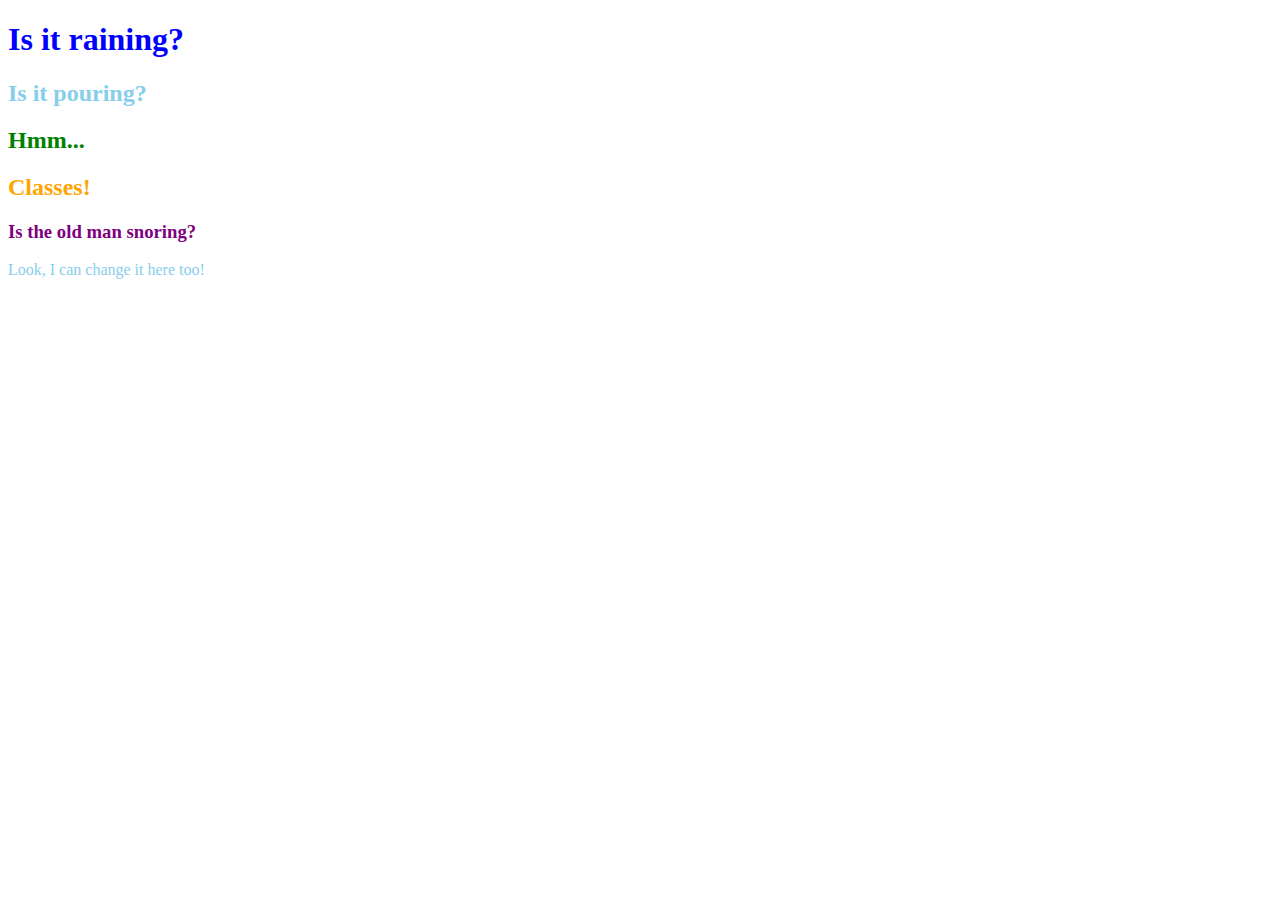
<file: class4/index.html>
<!DOCTYPE html>
<html>

<head>
  <title>Initial CSS Practice</title>
  <style>
  h2, p{color:SkyBlue;}    /* Default */
  #thisline{color:green;}  /* id */
  .second{color:orange;}   /* Class */
  </style>


  <link href = "stylesheet.css"
  rel = "stylesheet"
  type = "text/css" />

</head>
<body>

  <h1 style = "color:blue">Is it raining?</h1>
  <h2>Is it pouring?</h2>
  <h2 id = "thisline">Hmm...</h2>
  <h2 class = "second">Classes!</h2>
  <h3>Is the old man snoring?</h3>
  <p>Look, I can change it here too!</p>

</body>

</html>
</file>
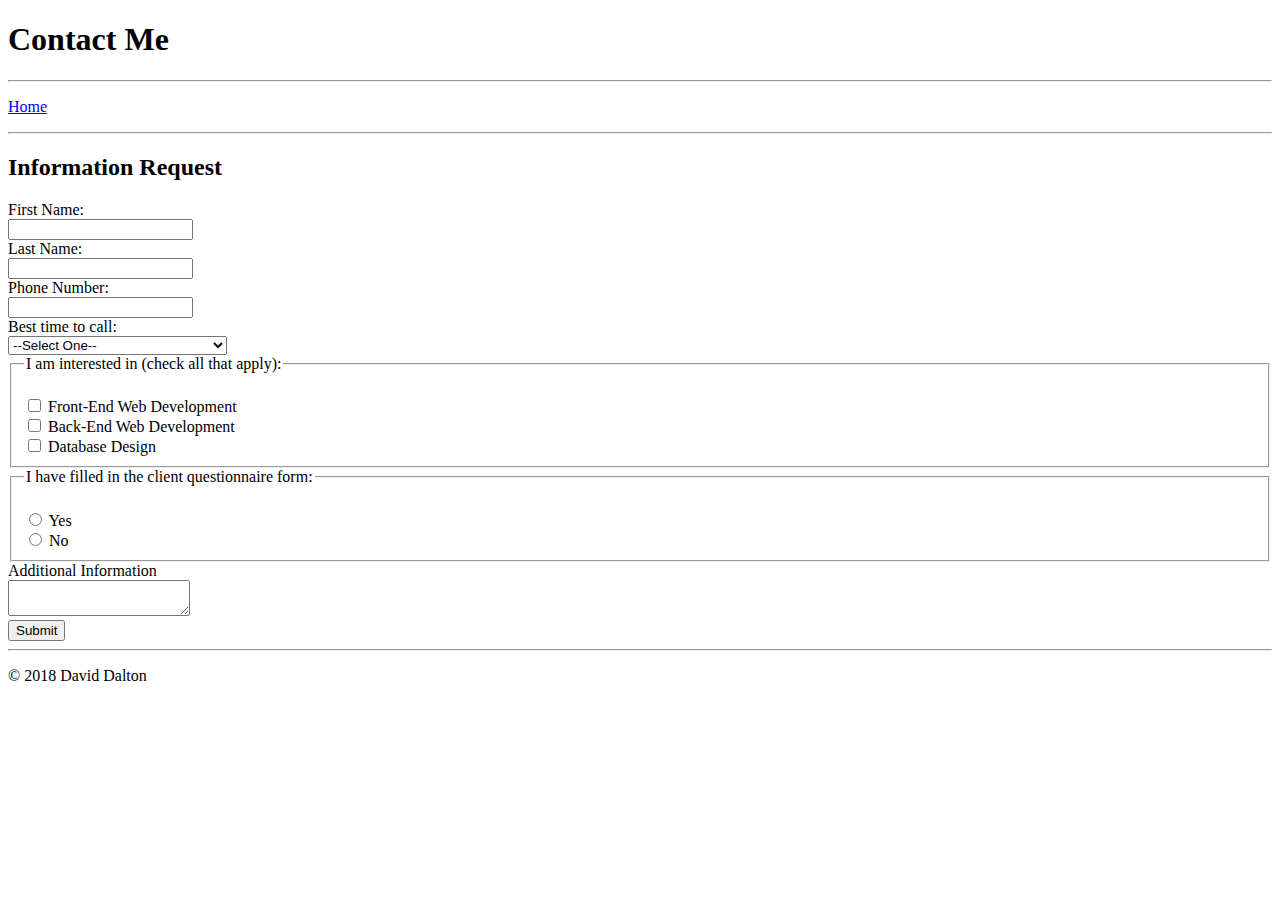
<file: contactMe.html>
<!DOCTYPE html>
<html>
	<head>
		<title>Contact Me</title>
	</head>
	<body>
		<h1>Contact Me</h1>
		<hr />
		<p><a href="index.html">Home</a></p>
		<hr />
		<h2>Information Request</h2>
		<form action="submit.htnml" method="POST">
			<label for="firstName">First Name:</label><br />
			<input type="text" id="firstName" name="firstName"><br />
			<label for="lastName">Last Name:</label><br />
			<input type="text" id="lastName" name="lastName"><br />
			<label for="phone">Phone Number:</label><br />
			<input type="text"id="phone" name="phone"><br />
			<label for="contact">Best time to call:</label><br />
			<select id="contact" name="contact">
				<option value="default" selected>--Select One--</option>
				<option value="morning">Morning (8AM to 12PM Eastern</option>
				<option value="afternoon">Afternoon (12PM to 5PM Eastern</option>
				<option value="evening">Evening (5PM to 8PM Eastern)</option>
			</select>
			<fieldset>
			<legend>I am interested in (check all that apply):</legend><br />
			<input type="checkbox" id="frontEnd" name="interest" value="frontEnd">
			<label for="frontEnd">Front-End Web Development</label>			<br />
			<input type="checkbox" id="BackEnd" name="interest" value="backEnd">
			<label for="backEnd">Back-End Web Development</label><br />
			<input type="checkbox" id="database" name="interest" value="database">
			<label for="database">Database Design</label><br />
			</fieldset>
			<fieldset>
			<legend>I have filled in the client questionnaire form:</legend><br />
			<input type="radio" id="choice1" name="questionnaire" value="yes">
			<label for="choice1">Yes</label><br />
			<input type="radio" id="choice2" name="questionnaire" value="no">
			<label for="choice2">No</label><br />
			</fieldset>
			<label for="info">Additional Information</label><br />
			<textarea id="info"></textarea><br />
			<input type="submit" name="submit" value="Submit">
		
		</form>
		<hr />
		<footer>
		<p>&copy; 2018 David Dalton</p>
	</footer>
	</body>


</html>
</file>
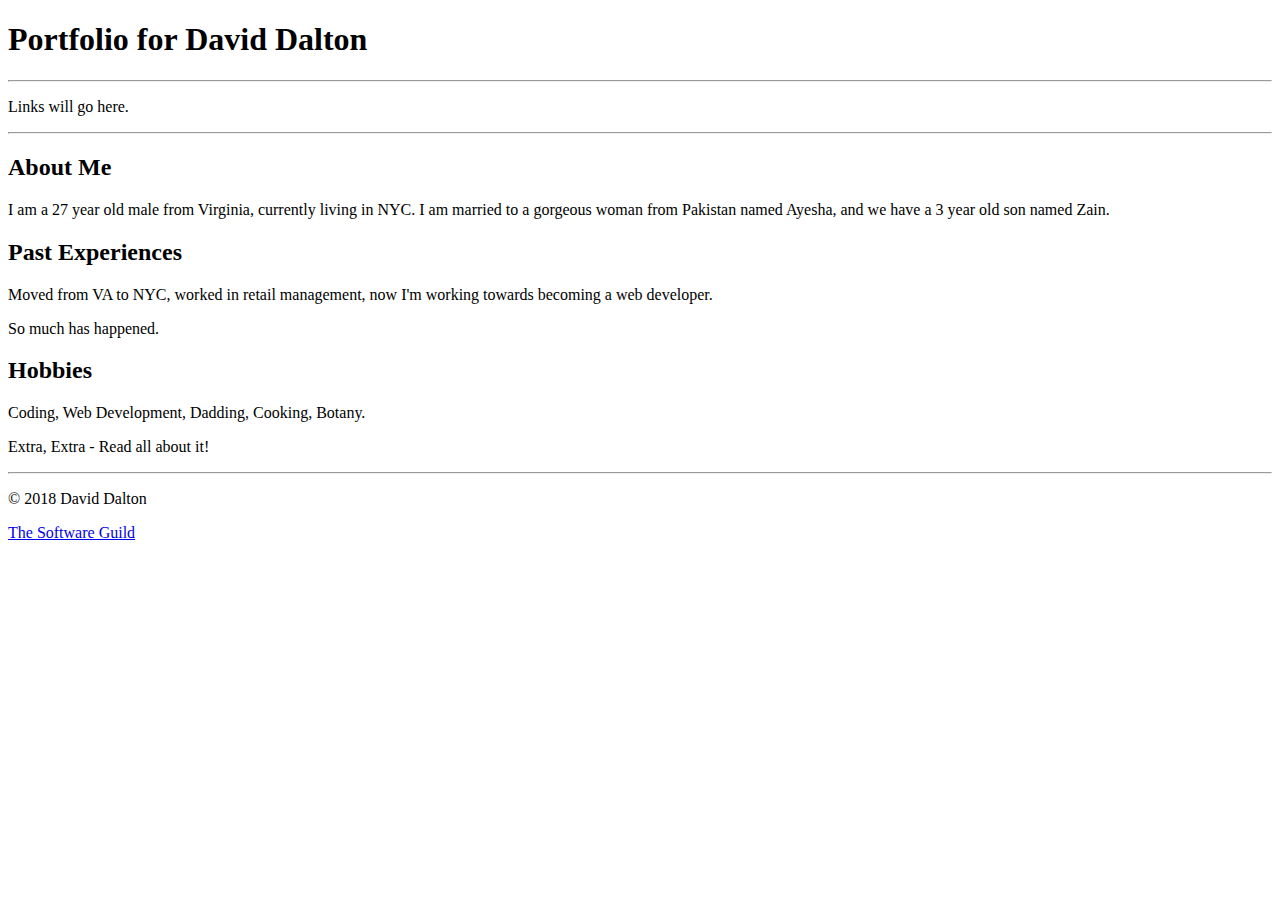
<file: index3.html>
<!DOCTYPE html>
<html>
	<head>
		<title>David Dalton's Portfolio</title>
	</head>
	<body>
		<h1>Portfolio for David Dalton</h1>
		<hr />
		<p>Links will go here.</p>
		<hr />
		<h2>About Me</h2>
	<p>I am a 27 year old male from Virginia, currently living in NYC. I am married to a gorgeous woman from Pakistan named Ayesha, and we have a 3 year old son named Zain.</p>
		<h2>Past Experiences</h2>
	<p>Moved from VA to NYC, worked in retail management, now I'm working towards becoming a web developer.</p>
	<p>So much has happened.</p>
		<h2>Hobbies</h2>
	<p>Coding, Web Development, Dadding, Cooking, Botany.</p>
	<p>Extra, Extra - Read all about it!</p>
		<hr />
		<footer>
		<p>&copy; 2018 David Dalton</p>
		 <p><a href="https://www.thesoftwareguild.com" target="_blank">The Software Guild</a>
	</footer>
	</body>
</html>
</file>
<file: class4/stylesheet.css>
h3{color:Purple;}

/* This h3 is a 'selector' when the tag does not have the <>  */
/* the word: 'color' is a property in CSS */
/* Purple is a CSS 'value' */
</file>
